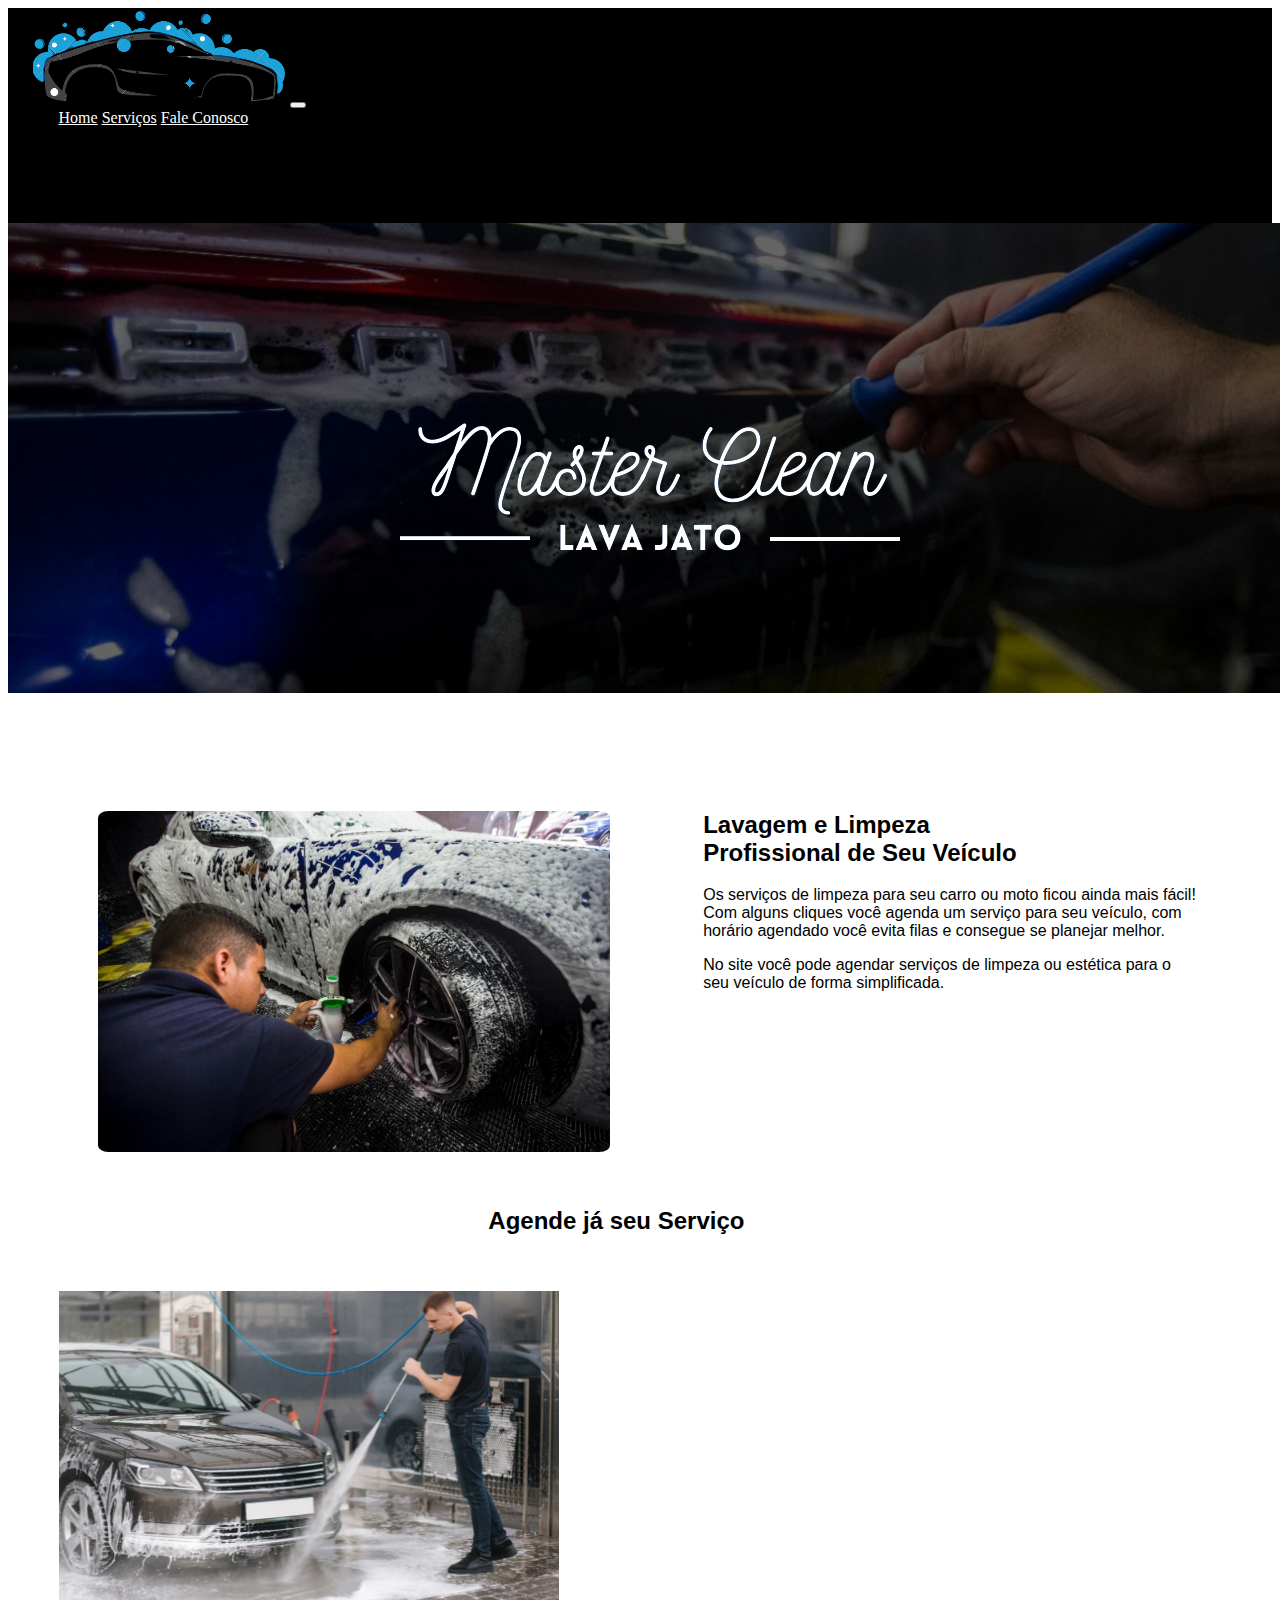
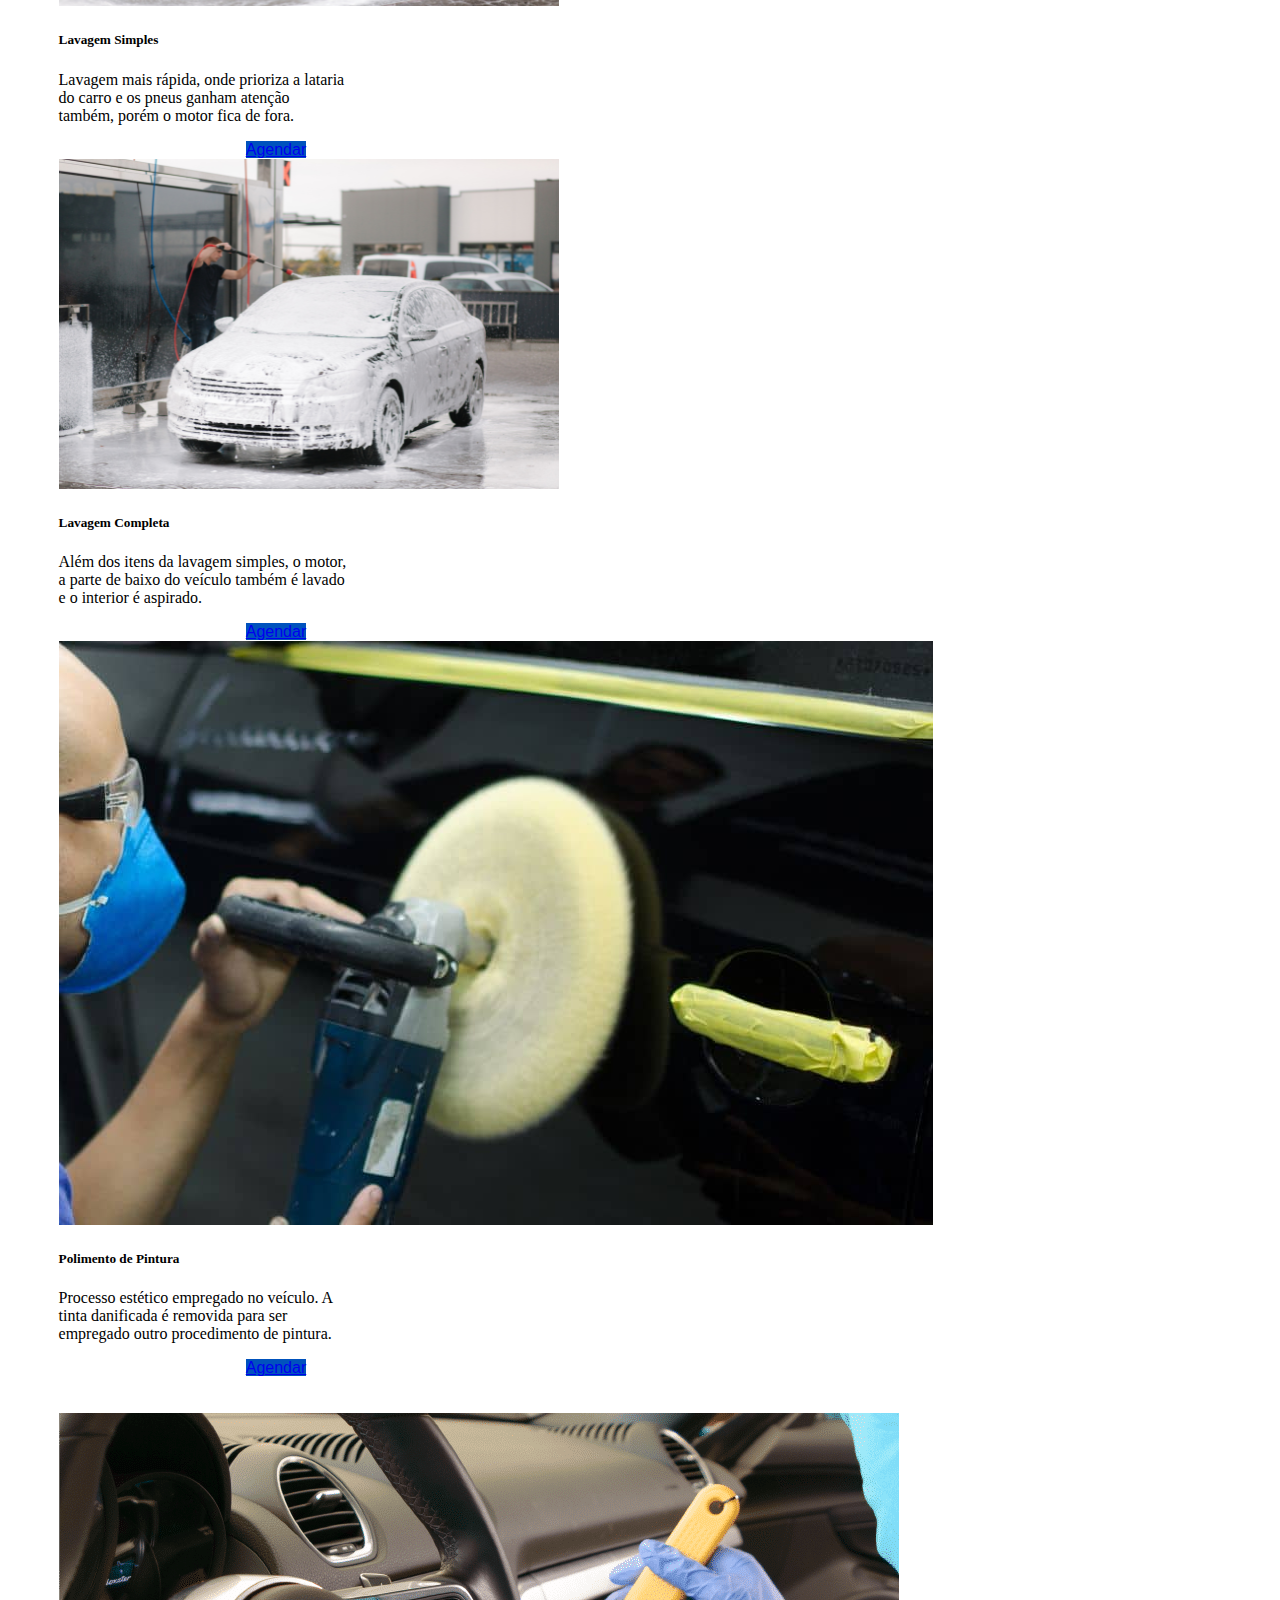
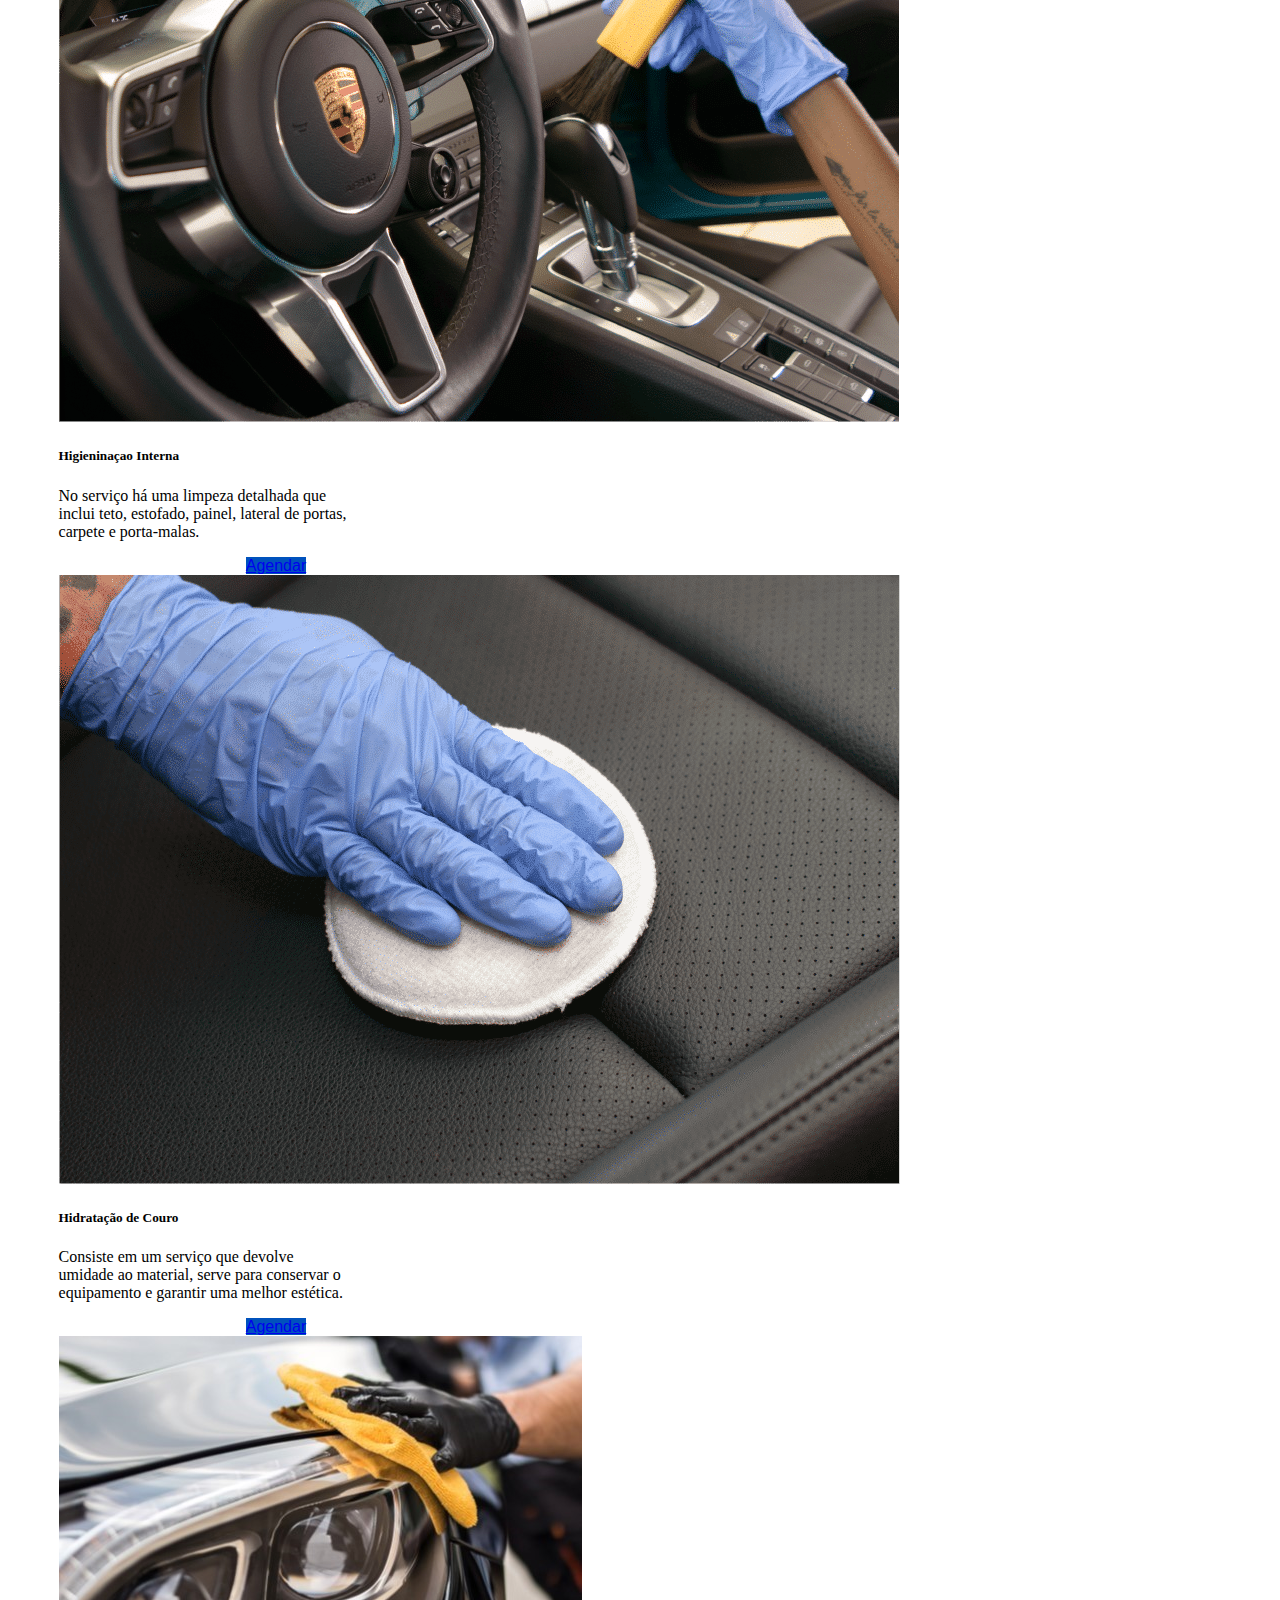
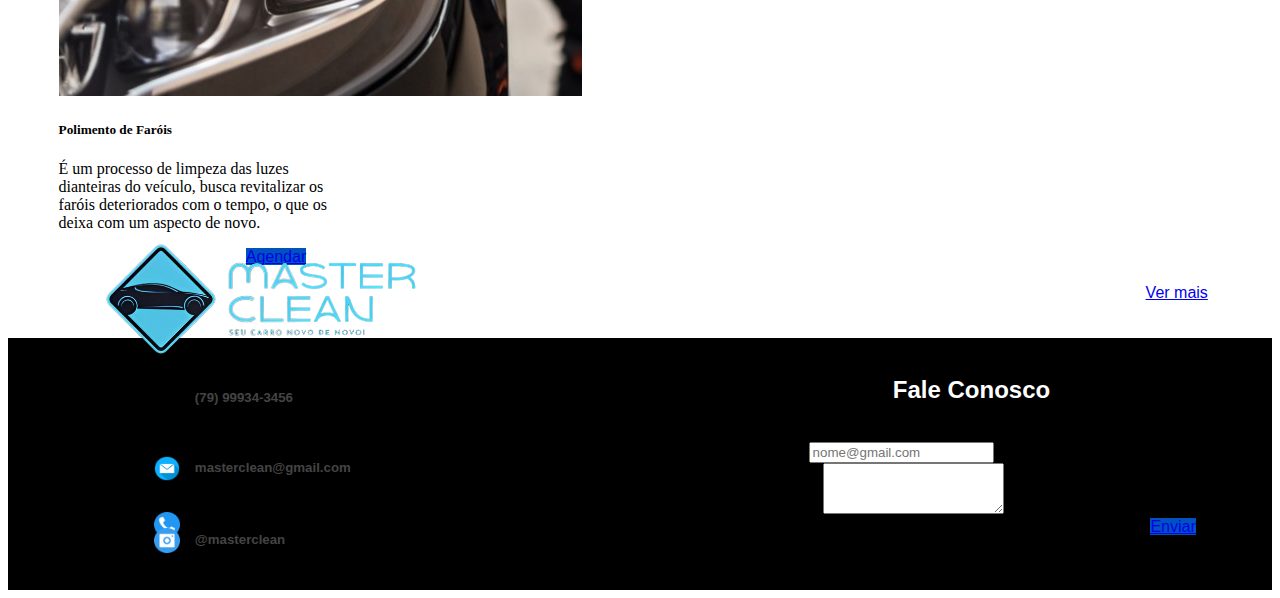
<file: Pages/Index.html>
<!DOCTYPE html>
<html lang="pt-br">

<head>
  <meta charset="UTF-8">
  <meta name="viewport" content="width=device-width, initial-scale=1.0">
  <link href="https://cdn.jsdelivr.net/npm/bootstrap@5.3.1/dist/css/bootstrap.min.css" rel="stylesheet"
    integrity="sha384-4bw+/aepP/YC94hEpVNVgiZdgIC5+VKNBQNGCHeKRQN+PtmoHDEXuppvnDJzQIu9" crossorigin="anonymous">
  <link href="../Style/style.css" rel="stylesheet">
  <title>Lava Jato</title>
</head>

<body>
  <nav class="navbar navbar-expand-lg " id="Nav">
    <div class="container-fluid">
      <a class="navbar-brand" id="Link" href="../Pages/Index.html"><img src="../Assets/logo1.png" alt=""
          id="imgLogo"></a>
      <button class="navbar-toggler" type="button" data-bs-toggle="collapse" data-bs-target="#navbarNavAltMarkup"
        aria-controls="navbarNavAltMarkup" aria-expanded="false" aria-label="Toggle navigation">
        <span class="navbar-toggler-icon"></span>
      </button>
      <div class="collapse navbar-collapse" id="navbarNavAltMarkup">
        <div class="navbar-nav" id="NavLink">
          <a class="nav-link active" id="Link" aria-current="page" href="Index.html">Home</a>
          <a class="nav-link active" id="Link" href="Servico.html">Serviços</a>
          <a class="nav-link active" id="Link" href="#faleconosco">Fale Conosco</a>
        </div>
        <a class="navbar-brand" id="Link" href="../Pages/Login.html"><img src="../Assets/login.png" alt=""
            id="imgLogin"></a>
      </div>
    </div>
  </nav>
  <img src="../Assets/Banner2.png" alt="" id="Banner">
  <img src="../Assets/nome.png" alt="" id="Nome">
  <div class="conteudo">
    <img src="../Assets/Lava-jato1.jpeg" alt="" id="imgLavaJato">
    <h2 id="Title1">Lavagem e Limpeza <br>
      Profissional de Seu Veículo</h2>

    <div id="Conteudo">
      <p>Os serviços de limpeza para seu carro ou moto ficou ainda mais fácil! <br>
        Com alguns cliques você agenda um serviço para seu veículo, com <br>
        horário agendado você evita filas e consegue se planejar melhor.</p>
      <p>No site você pode agendar serviços de limpeza ou estética para o <br>
        seu veículo de forma simplificada.
    </div>
  </div>
  <div class="Service">
    <h2 id="Title2">Agende já seu Serviço</h2>
    <br>
    <br>
    <div class="container text-center">
      <div class="row align-items-center" id="Col">
        <div class="col">
          <div class="card" style="width: 18rem;">
            <img src="../Assets/i1.png" class="card-img-top" alt="...">
            <div class="card-body">
              <h5 class="card-title">Lavagem Simples</h5>
              <p class="card-text">Lavagem mais rápida, onde prioriza a lataria do carro e os pneus ganham atenção
                também, porém o motor fica de fora.</p>
              <a href="../Pages/Agendamento.html" class="btn btn-primary" id="Btn">Agendar</a>
            </div>
          </div>
        </div>
        <div class="col">
          <div class="card" style="width: 18rem;">
            <img src="../Assets/i3.png" class="card-img-top" alt="...">
            <div class="card-body">
              <h5 class="card-title">Lavagem Completa</h5>
              <p class="card-text">Além dos itens da lavagem simples, o motor, a parte de baixo do veículo também é
                lavado e o interior é aspirado. </p>
              <a href="#" class="btn btn-primary" id="Btn">Agendar</a>
            </div>
          </div>
        </div>
        <div class="col">
          <div class="card" style="width: 18rem;">
            <img src="../Assets/i5.jpg" class="card-img-top" alt="...">
            <div class="card-body">
              <h5 class="card-title">Polimento de Pintura</h5>
              <p class="card-text">Processo estético empregado no veículo. A tinta danificada é removida para ser
                empregado outro procedimento de pintura. </p>
              <a href="#" class="btn btn-primary" id="Btn">Agendar</a>
            </div>
          </div>
        </div>
      </div>
    </div>
    <!---->
    <br>
    <br>

    <div class="container text-center">
      <div class="row align-items-center" id="Col">
        <div class="col">
          <div class="card" style="width: 18rem;">
            <img src="../Assets/i4.png" class="card-img-top" alt="...">
            <div class="card-body">
              <h5 class="card-title">Higieninaçao Interna</h5>
              <p class="card-text">No serviço há uma limpeza detalhada que inclui teto, estofado, painel, lateral de
                portas, carpete e porta-malas.</p>
              <a href="#" class="btn btn-primary" id="Btn">Agendar</a>
            </div>
          </div>
        </div>
        <div class="col">
          <div class="card" style="width: 18rem;">
            <img src="../Assets/i9.png" class="card-img-top" alt="...">
            <div class="card-body">
              <h5 class="card-title">Hidratação de Couro</h5>
              <p class="card-text">Consiste em um serviço que devolve umidade ao material, serve para conservar o
                equipamento e garantir uma melhor estética.</p>
              <a href="#" class="btn btn-primary" id="Btn">Agendar</a>
            </div>
          </div>
        </div>
        <div class="col">
          <div class="card" style="width: 18rem;">
            <img src="../Assets/i8.jpeg" class="card-img-top" alt="...">
            <div class="card-body">
              <h5 class="card-title">Polimento de Faróis</h5>
              <p class="card-text">É um processo de limpeza das luzes dianteiras do veículo, busca revitalizar os faróis
                deteriorados com o tempo, o que os deixa com um aspecto de novo. </p>
              <a href="#" class="btn btn-primary" id="Btn">Agendar</a>
            </div>
          </div>
        </div>
      </div>
      <br>
      <a href="Servico.html" id="LinkCard">Ver mais</a>
    </div>
  </div>
  <!---->
  <br>
  <br>
  <footer class="Footer">

    <br>
    <a href=""name="faleconosco"></a><h2 id="Title3" >Fale Conosco</h2>
    <br>
    <div class="card" style="width: 30rem;" id="card-Footer">
      <div class="card-body">
        <div class="mb-3">
          <label for="exampleFormControlInput1" class="form-label">Email</label>
          <input type="email" class="form-control" id="Input" placeholder="nome@gmail.com">
        </div>
        <div class="mb-3">
          <label for="exampleFormControlTextarea1" class="form-label">Assunto</label>
          <textarea class="form-control" id="exampleFormControlTextarea1" rows="3"></textarea>
        </div>
        <a href="#" class="btn btn-primary" id="btnCard">Enviar</a>
      </div>
    </div>
    <img src="../Assets/LG.png" id="imgFooter" alt="">
    <div id="icons">
      <img src="../Assets/telefone.png" class="icon" id="iconTel" alt="">
      <h5 class="textFooter" id="textTel">(79) 99934-3456</h5>
      <br>
      <img src="../Assets/email.png" class="icon" id="iconEmail" alt="">
      <h5 class="textFooter" id="textEmail">masterclean@gmail.com</h5>
      <br>
      <img src="../Assets/instagram.png" class="icon" id="iconInsta" alt="">
      <h5 class="textFooter" id="textInsta">@masterclean</h5>
    </div>
    <br>
    <br>
    <br>
  </footer>
  <script src="https://cdn.jsdelivr.net/npm/bootstrap@5.3.1/dist/js/bootstrap.bundle.min.js"
    integrity="sha384-HwwvtgBNo3bZJJLYd8oVXjrBZt8cqVSpeBNS5n7C8IVInixGAoxmnlMuBnhbgrkm"
    crossorigin="anonymous"></script>
</body>

</html>
</file>
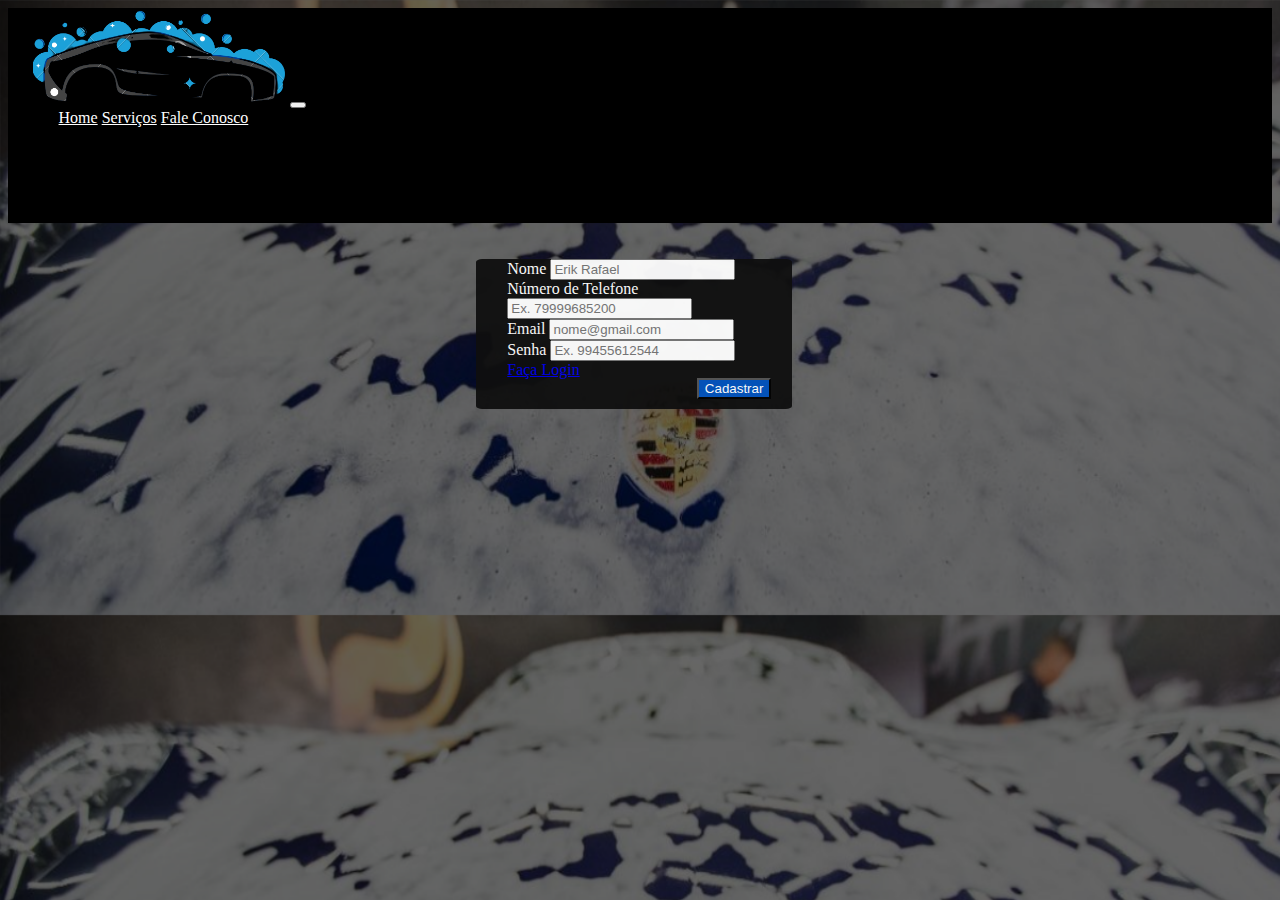
<file: Pages/Cadastro.html>
<!DOCTYPE html>
<html lang="pt-br">

<head>
  <meta charset="UTF-8">
  <meta name="viewport" content="width=device-width, initial-scale=1.0">
  <link href="https://cdn.jsdelivr.net/npm/bootstrap@5.3.1/dist/css/bootstrap.min.css" rel="stylesheet"
    integrity="sha384-4bw+/aepP/YC94hEpVNVgiZdgIC5+VKNBQNGCHeKRQN+PtmoHDEXuppvnDJzQIu9" crossorigin="anonymous">
  <link href="../Style/styleCdastro.css" rel="stylesheet">
  <title>Cadastro</title>
</head>
<body class="body">
  <nav class="navbar navbar-expand-lg " id="Nav">
    <div class="container-fluid">
      <a class="navbar-brand" id="Link" href="../Pages/Index.html"><img src="../Assets/logo1.png" alt=""
          id="imgLogo"></a>
      <button class="navbar-toggler" type="button" data-bs-toggle="collapse" data-bs-target="#navbarNavAltMarkup"
        aria-controls="navbarNavAltMarkup" aria-expanded="false" aria-label="Toggle navigation">
        <span class="navbar-toggler-icon"></span>
      </button>
      <div class="collapse navbar-collapse" id="navbarNavAltMarkup">
        <div class="navbar-nav" id="NavLink">
          <a class="nav-link active" id="Link" aria-current="page" href="Index.html">Home</a>
          <a class="nav-link active" id="Link" href="Servico.html">Serviços</a>
          <a class="nav-link active" id="Link" href="#">Fale Conosco</a>
        </div>
        <a class="navbar-brand" id="Link" href="../Pages/Login.html"><img src="../Assets/login.png" alt=""
            id="imgLogin"></a>
      </div>
    </div>
  </nav>
  <br>
  <br>
  <form class="row g-3 needs-validation" id="Form">
    <div class="col-md-6" id="label">
      <label for="nome" class="form-label">Nome</label>
      <input type="text" class="form-control" name="nome" id="nome" placeholder="Erik Rafael" maxlength="20"
        required>
      <br>
      <label for="cpf" class="form-label">Número de Telefone</label>
      <input type="number" class="form-control" name="numTelefone" id="numTelefone" placeholder="Ex. 79999685200" maxlength="11"
        pattern="[0-9]{11}" required>
      <br>
      <label for="cpf" class="form-label">Email</label>
      <input type="password" class="form-control" name="emaill" id="email" placeholder="nome@gmail.com" maxlength="11" 
        required>
      <br>
      <label for="cpf" class="form-label">Senha</label>
      <input type="password" class="form-control" name="senha" id="senha" placeholder="Ex. 99455612544" maxlength="11"
        pattern="[0-9]{11}" required>
      <br>
      <a href="../Pages/Login.html">Faça Login</a>
    </div>

    <div class="col-12">
      <button class="btn btn-outline-dark" type="submit" id="btn2">Cadastrar</button>
    </div>

    <script src="https://cdn.jsdelivr.net/npm/bootstrap@5.3.1/dist/js/bootstrap.bundle.min.js"
      integrity="sha384-HwwvtgBNo3bZJJLYd8oVXjrBZt8cqVSpeBNS5n7C8IVInixGAoxmnlMuBnhbgrkm"
      crossorigin="anonymous"></script>
</body>

</html>
</file>
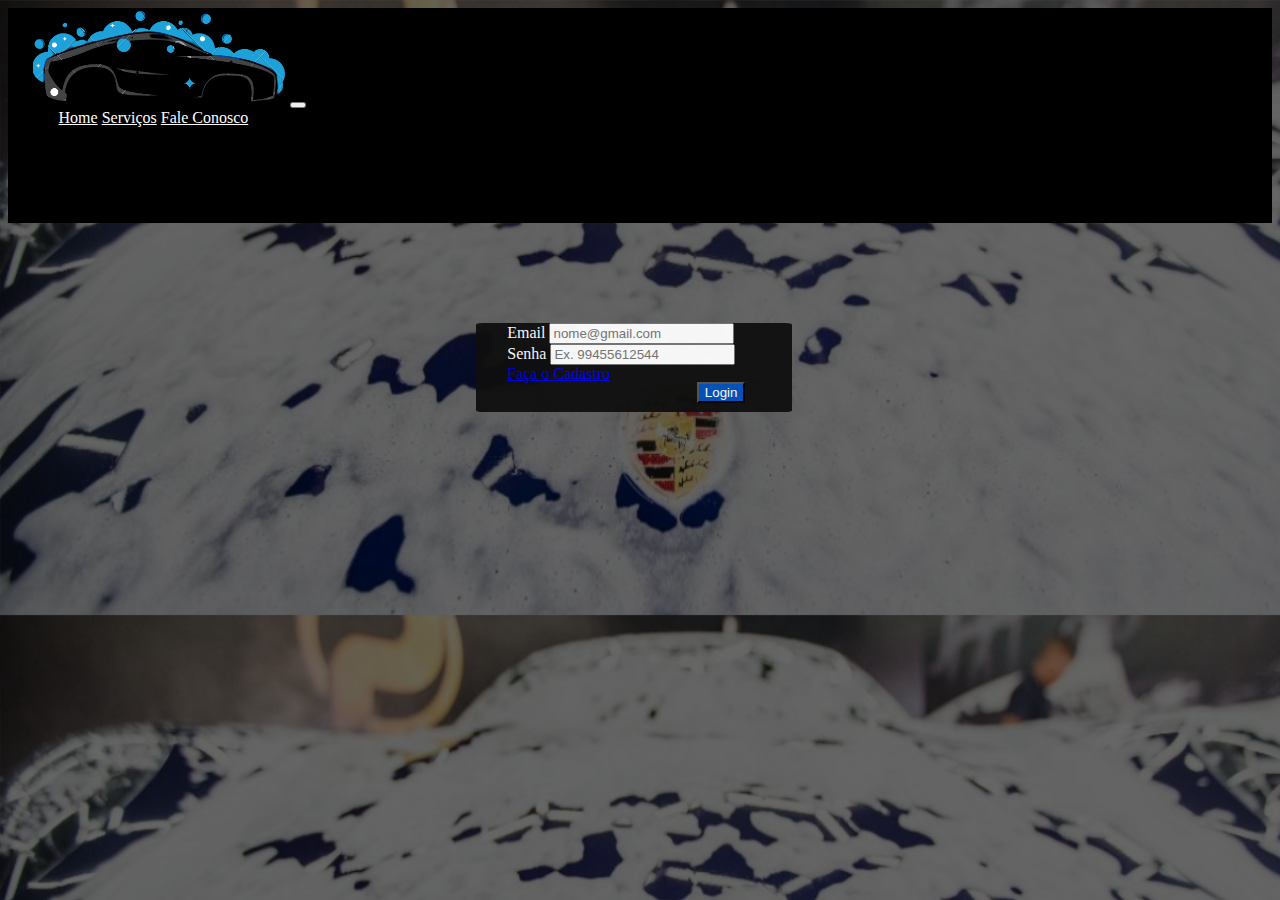
<file: Pages/Login.html>
<!DOCTYPE html>
<html lang="pt-br">

<head>
  <meta charset="UTF-8">
  <meta name="viewport" content="width=device-width, initial-scale=1.0">
  <link href="https://cdn.jsdelivr.net/npm/bootstrap@5.3.1/dist/css/bootstrap.min.css" rel="stylesheet"
    integrity="sha384-4bw+/aepP/YC94hEpVNVgiZdgIC5+VKNBQNGCHeKRQN+PtmoHDEXuppvnDJzQIu9" crossorigin="anonymous">
  <link href="../Style/styleLogin.css" rel="stylesheet">
  <title>Login</title>
</head>

<body class="body">
  <nav class="navbar navbar-expand-lg " id="Nav">
    <div class="container-fluid">
      <a class="navbar-brand" id="Link" href="../Pages/Index.html"><img src="../Assets/logo1.png" alt=""
          id="imgLogo"></a>
      <button class="navbar-toggler" type="button" data-bs-toggle="collapse" data-bs-target="#navbarNavAltMarkup"
        aria-controls="navbarNavAltMarkup" aria-expanded="false" aria-label="Toggle navigation">
        <span class="navbar-toggler-icon"></span>
      </button>
      <div class="collapse navbar-collapse" id="navbarNavAltMarkup">
        <div class="navbar-nav" id="NavLink">
          <a class="nav-link active" id="Link" aria-current="page" href="Index.html">Home</a>
          <a class="nav-link active" id="Link" href="Servico.html">Serviços</a>
          <a class="nav-link active" id="Link" href="#">Fale Conosco</a>
        </div>
        <a class="navbar-brand" id="Link" href="../Pages/Login.html"><img src="../Assets/login.png" alt=""
            id="imgLogin"></a>
      </div>
    </div>
  </nav>
  <br>
  <br>
  <form class="row g-3 needs-validation" id="Form">
    <div class="col-md-6" id="label">
      <label for="nome" class="form-label">Email</label>
      <input type="text" class="form-control" name="email" id="nome" placeholder="nome@gmail.com" maxlength="20"
        required>
      <br>
      <label for="cpf" class="form-label">Senha</label>
      <input type="password" class="form-control" name="senha" id="cpf" placeholder="Ex. 99455612544" maxlength="11"
        pattern="[0-9]{11}" required>
      <br>
      <a href="../Pages/Cadastro.html">Faça o Cadastro</a>
    </div>

    <div class="col-12">
      <button class="btn btn-outline-dark" type="submit" id="btn2">Login</button>
    </div>

    <script src="https://cdn.jsdelivr.net/npm/bootstrap@5.3.1/dist/js/bootstrap.bundle.min.js"
      integrity="sha384-HwwvtgBNo3bZJJLYd8oVXjrBZt8cqVSpeBNS5n7C8IVInixGAoxmnlMuBnhbgrkm"
      crossorigin="anonymous"></script>
</body>

</html>
</file>
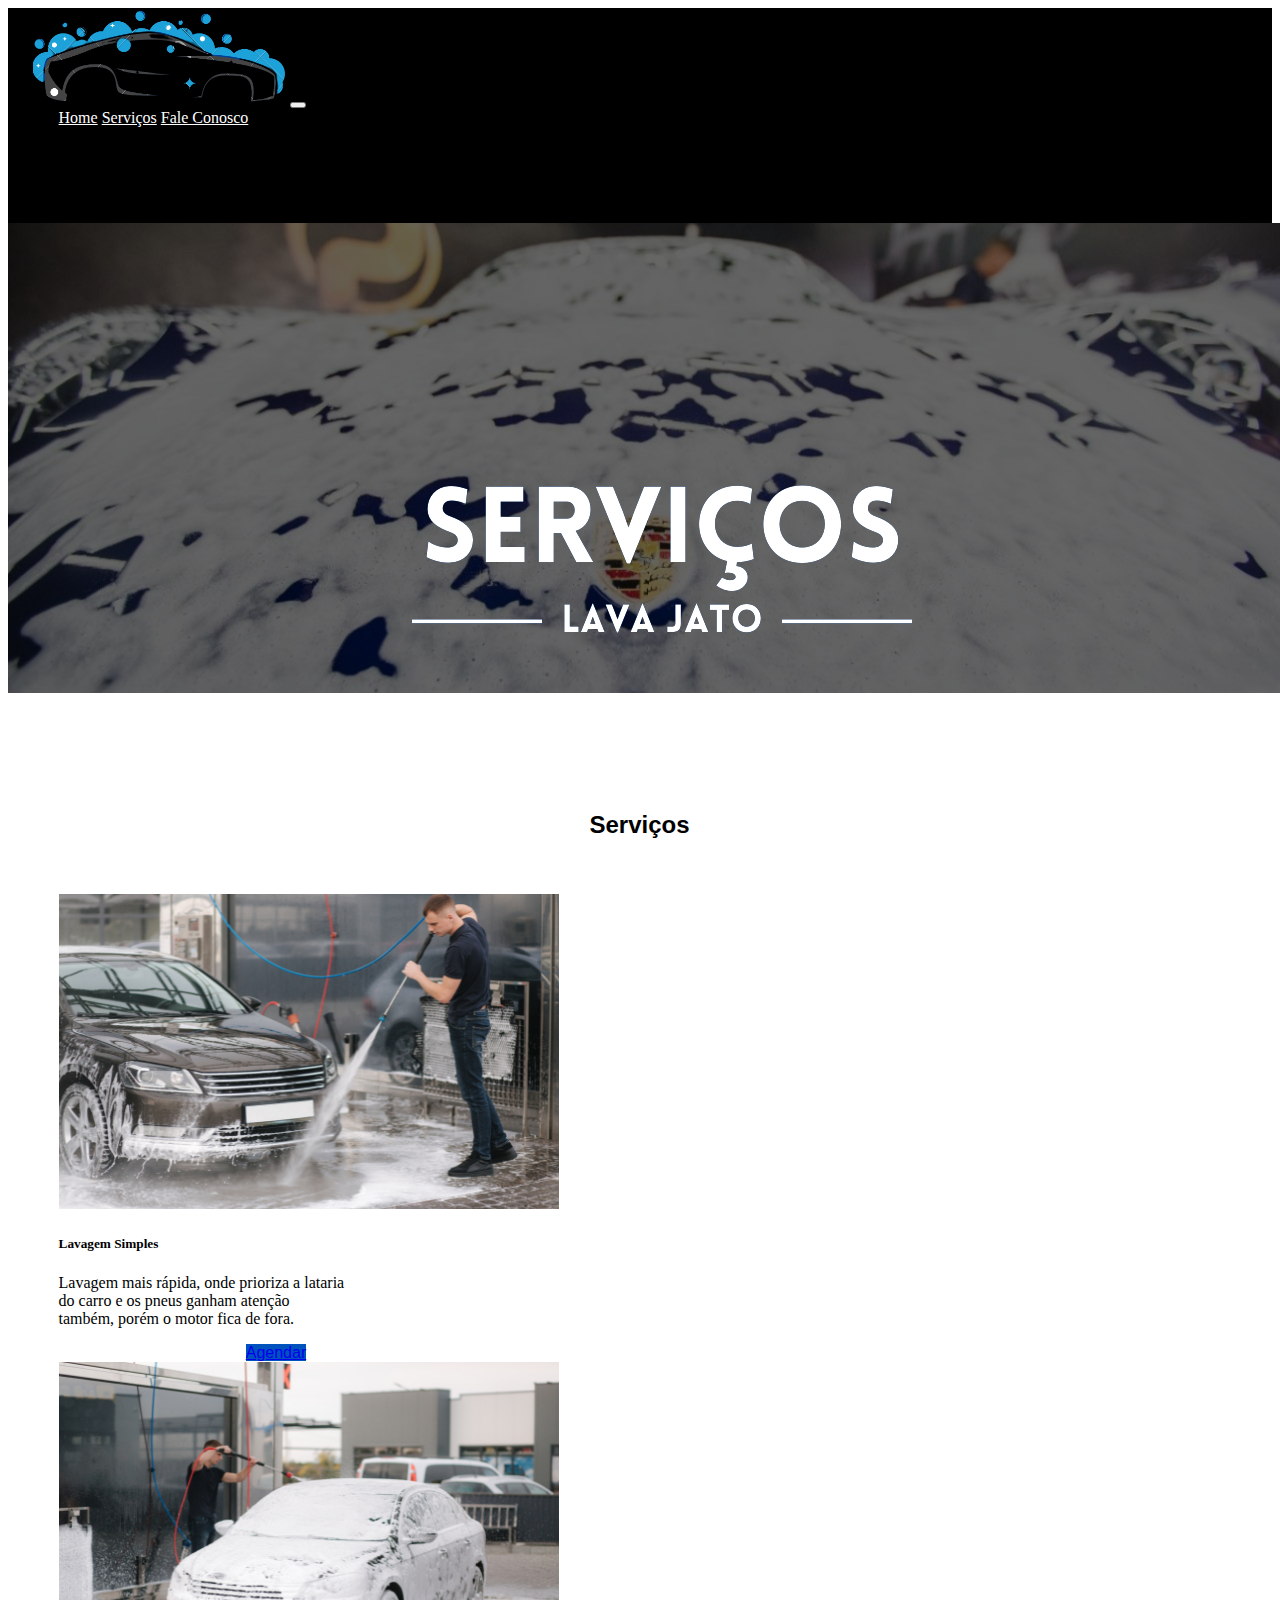
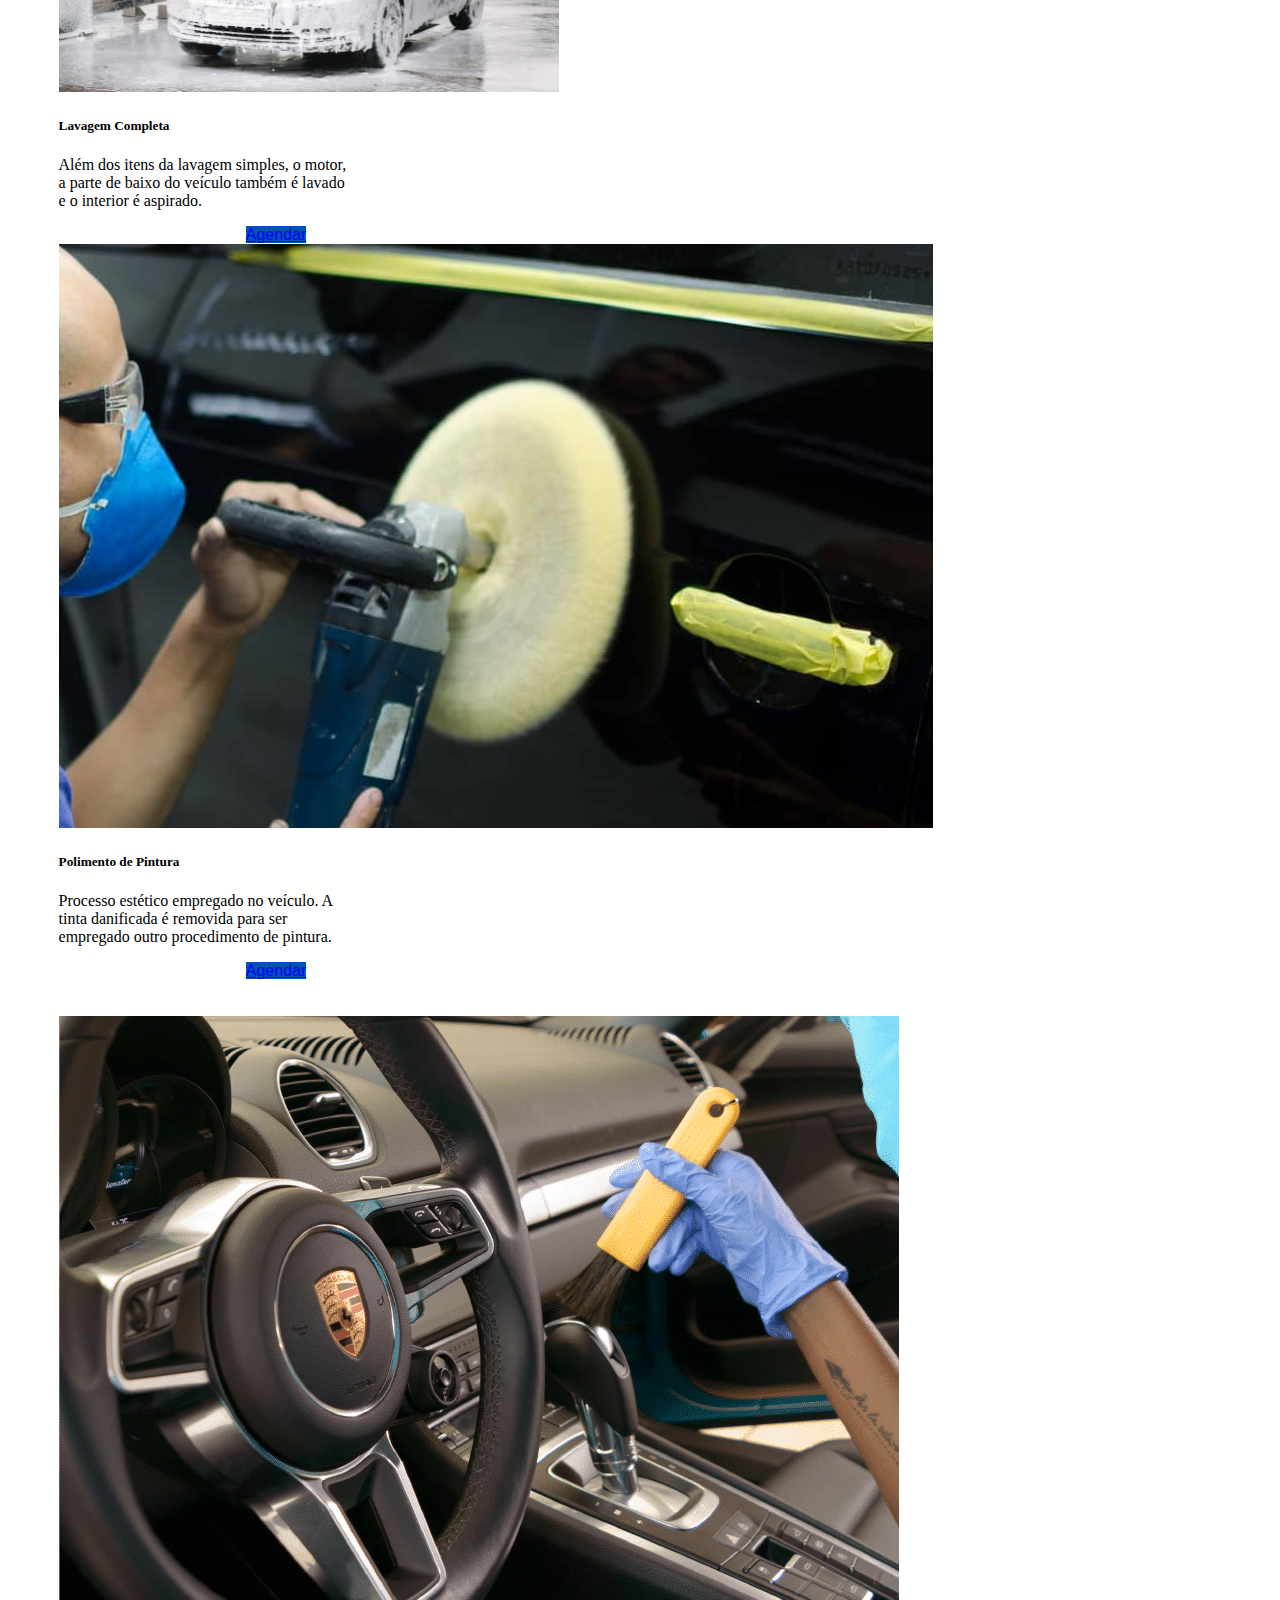
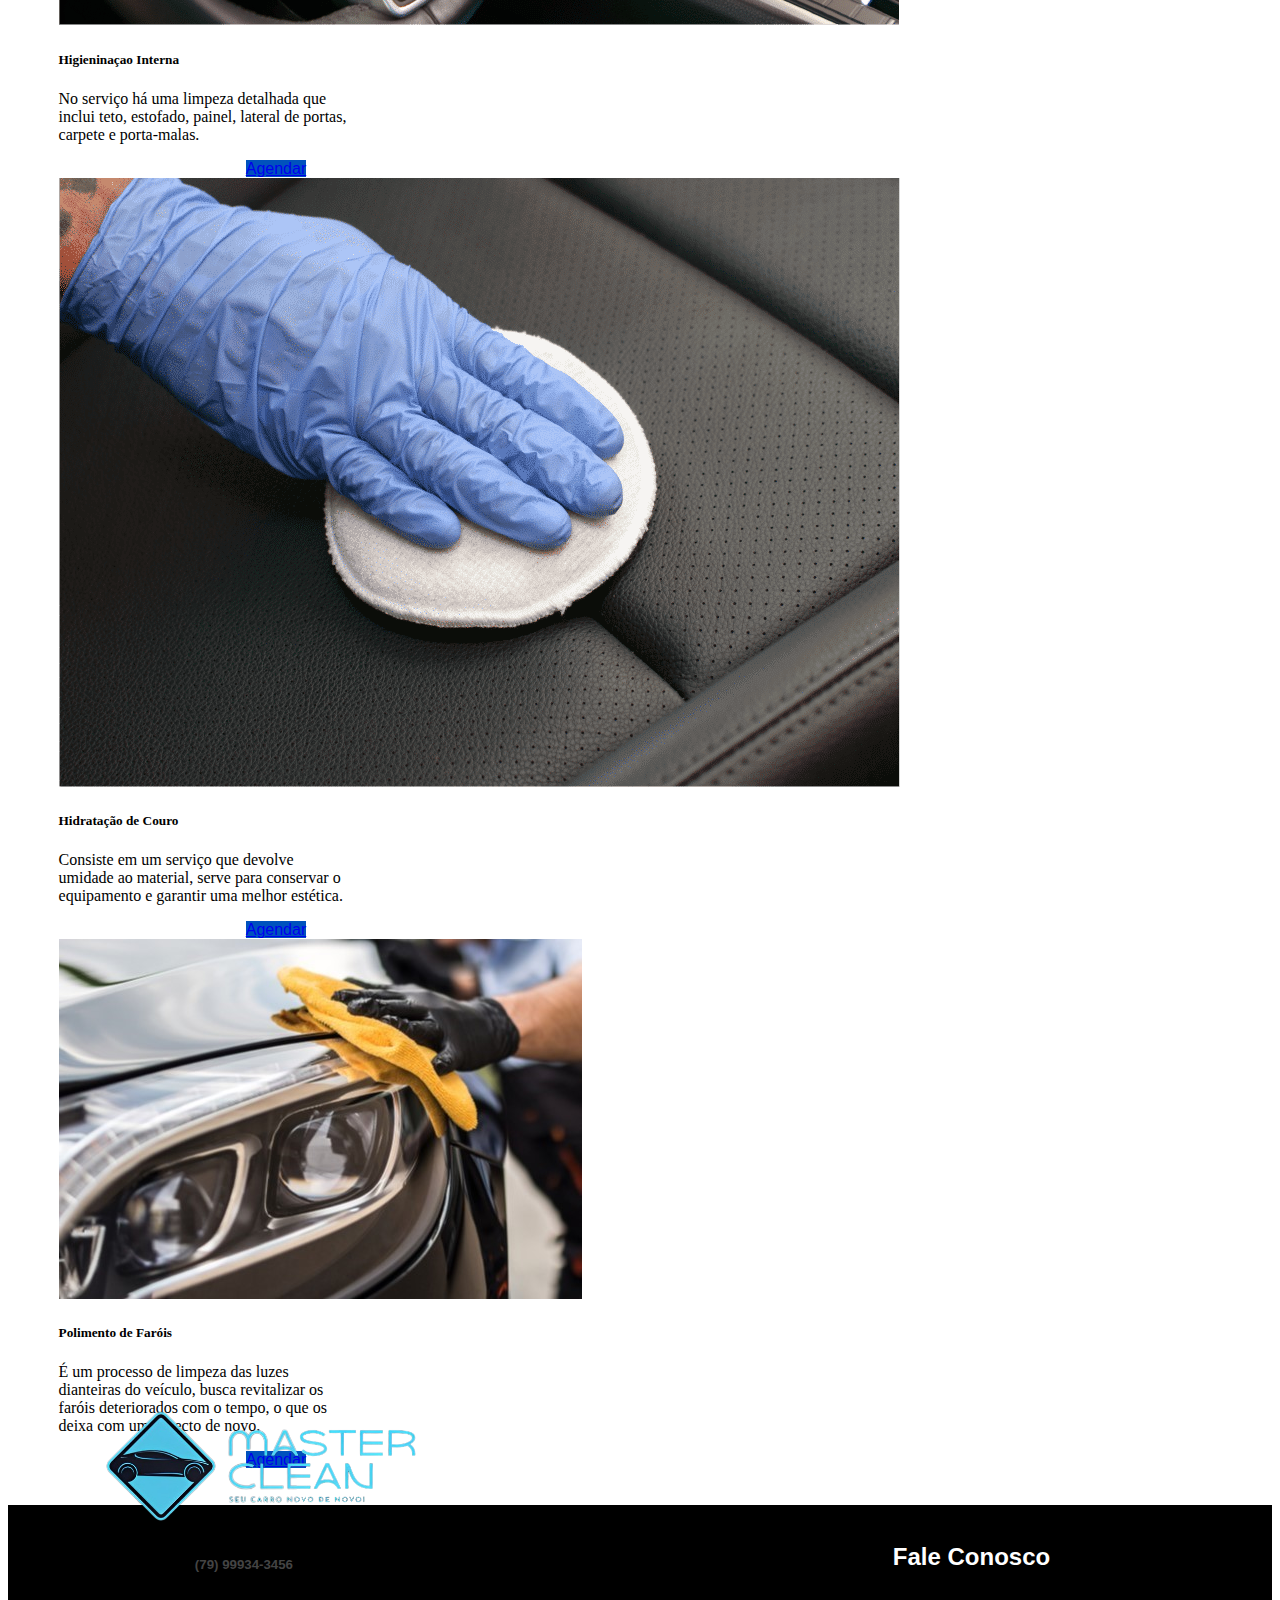
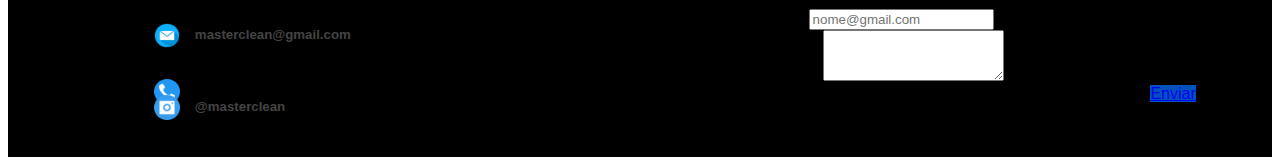
<file: Pages/Servico.html>
<!DOCTYPE html>
<html lang="pt-br">
<head>
    <meta charset="UTF-8">
    <meta name="viewport" content="width=device-width, initial-scale=1.0">
    <link href="https://cdn.jsdelivr.net/npm/bootstrap@5.3.1/dist/css/bootstrap.min.css" rel="stylesheet" integrity="sha384-4bw+/aepP/YC94hEpVNVgiZdgIC5+VKNBQNGCHeKRQN+PtmoHDEXuppvnDJzQIu9" crossorigin="anonymous">
    <link href="../Style/styleService.css" rel="stylesheet">
    <title>Serviços</title>
</head>
<body>
    <nav class="navbar navbar-expand-lg " id="Nav">
        <div class="container-fluid">
          <a class="navbar-brand" id="Link" href="../Pages/Index.html"><img src="../Assets/logo1.png" alt="" id="imgLogo"></a>
          <button class="navbar-toggler" type="button" data-bs-toggle="collapse" data-bs-target="#navbarNavAltMarkup" aria-controls="navbarNavAltMarkup" aria-expanded="false" aria-label="Toggle navigation">
            <span class="navbar-toggler-icon"></span>
          </button>
          <div class="collapse navbar-collapse" id="navbarNavAltMarkup" >
            <div class="navbar-nav" id="NavLink">
              <a class="nav-link active" id="Link" aria-current="page" href="Index.html">Home</a>
              <a class="nav-link active" id="Link" href="Servico.html">Serviços</a>
              <a class="nav-link active" id="Link" href="#faleconosco">Fale Conosco</a>
            </div>
            <a class="navbar-brand" id="Link" href="../Pages/Login.html"><img src="../Assets/login.png" alt="" id="imgLogin"></a>
          </div>
        </div>
    </nav>
    <img src="../Assets/ServiceBanner.png" alt="" id="Banner">
    <img src="../Assets/ServiceName.png" alt="" id="Nome">
   
    <div class="Service">
    <h2 id="Title2">Serviços</h2>
    <br>
    <br>
    <div class="container text-center">
      <div class="row align-items-center" id="Col">
        <div class="col">
          <div class="card" style="width: 18rem;">
            <img src="../Assets/i1.png" class="card-img-top" alt="...">
            <div class="card-body">
              <h5 class="card-title">Lavagem Simples</h5>
              <p class="card-text">Lavagem mais rápida, onde prioriza a lataria do carro e os pneus ganham atenção também, porém o motor fica de fora.</p>
              <a href="../Pages/Agendamento.html" class="btn btn-primary" id="Btn">Agendar</a>
            </div>
          </div>
        </div>
        <div class="col">
          <div class="card" style="width: 18rem;">
            <img src="../Assets/i3.png" class="card-img-top" alt="...">
            <div class="card-body">
              <h5 class="card-title">Lavagem Completa</h5>
              <p class="card-text">Além dos itens da lavagem simples, o motor, a parte de baixo do veículo também é lavado e o interior é aspirado. </p>
              <a href="#" class="btn btn-primary" id="Btn">Agendar</a>
            </div>
          </div>
        </div>
        <div class="col">
          <div class="card" style="width: 18rem;">
            <img src="../Assets/i5.jpg" class="card-img-top" alt="...">
            <div class="card-body">
              <h5 class="card-title">Polimento de Pintura</h5>
              <p class="card-text">Processo estético empregado no veículo. A tinta danificada é removida para ser empregado outro procedimento de pintura. </p>
              <a href="#" class="btn btn-primary" id="Btn">Agendar</a>
            </div>
          </div>
        </div>
      </div>
    </div>
    <!---->
    <br>
    <br>

    <div class="container text-center">
      <div class="row align-items-center" id="Col">
        <div class="col">
          <div class="card" style="width: 18rem;">
            <img src="../Assets/i4.png" class="card-img-top" alt="...">
            <div class="card-body">
              <h5 class="card-title">Higieninaçao Interna</h5>
              <p class="card-text">No serviço há uma limpeza detalhada que inclui teto, estofado, painel, lateral de portas, carpete e porta-malas.</p>
              <a href="#" class="btn btn-primary" id="Btn">Agendar</a>
            </div>
          </div>
        </div>
        <div class="col">
          <div class="card" style="width: 18rem;">
            <img src="../Assets/i9.png" class="card-img-top" alt="...">
            <div class="card-body">
              <h5 class="card-title">Hidratação de Couro</h5>
              <p class="card-text">Consiste em um serviço que devolve umidade ao material, serve para conservar o equipamento e garantir uma melhor estética.</p>
              <a href="#" class="btn btn-primary" id="Btn">Agendar</a>
            </div>
          </div>
        </div>
        <div class="col">
          <div class="card" style="width: 18rem;">
            <img src="../Assets/i8.jpeg" class="card-img-top" alt="...">
            <div class="card-body">
              <h5 class="card-title">Polimento de Faróis</h5>
              <p class="card-text">É um processo de limpeza das luzes dianteiras do veículo, busca revitalizar os faróis deteriorados com o tempo, o que os deixa com um aspecto de novo. </p>
              <a href="#" class="btn btn-primary" id="Btn">Agendar</a>
            </div>
          </div>
        </div>
      </div>
    </div>
  </div>
  <!---->
  <br>
  <br>

  <div>
    <footer class="Footer">
      
      <br>
      <a href=""name="faleconosco"></a><h2 id="Title3">Fale Conosco</h2>
      <br>
      <div class="card" style="width: 30rem;" id="card-Footer">
        <div class="card-body">
          <div class="mb-3">
            <label for="exampleFormControlInput1" class="form-label">Email</label>
            <input type="email" class="form-control" id="Input" placeholder="nome@gmail.com" >
          </div>
          <div class="mb-3">
            <label for="exampleFormControlTextarea1" class="form-label">Assunto</label>
            <textarea class="form-control" id="exampleFormControlTextarea1" rows="3"></textarea>
          </div>
          <a href="#" class="btn btn-primary" id="btnCard">Enviar</a>
        </div>
      </div>
        <img src="../Assets/LG.png" id="imgFooter" alt="">
        <div id="icons">
          <img src="../Assets/telefone.png" class="icon" id="iconTel" alt="">
          <h5 class="textFooter" id="textTel" >(79) 99934-3456</h5>
          <br>
          <img src="../Assets/email.png" class="icon" id="iconEmail" alt="">
          <h5 class="textFooter" id="textEmail">masterclean@gmail.com</h5>
          <br>
          <img src="../Assets/instagram.png" class="icon" id="iconInsta" alt="">
          <h5 class="textFooter" id="textInsta">@masterclean</h5>
        </div>
        <br>
        <br>
        <br>
    </footer>
  </div>
    <script src="https://cdn.jsdelivr.net/npm/bootstrap@5.3.1/dist/js/bootstrap.bundle.min.js" integrity="sha384-HwwvtgBNo3bZJJLYd8oVXjrBZt8cqVSpeBNS5n7C8IVInixGAoxmnlMuBnhbgrkm" crossorigin="anonymous"></script>
</body>
</html>
</file>
<file: Style/style.css>
#Nav{
    background-color: #000000;
}
#NavLink{
    margin-left: 4%;
}
#Link{
    color:white;
}
#imgLogo{
    width: 20%;
    margin-left: 2%;
}
#imgLogin{
    width: 7%;
    margin-left: 115%;
}
#Banner{
    width: 100%;
    margin: 0%;
    position: absolute;
}
#Nome{
    margin-left: 31%;
    margin-top: 5%;
    position: relative;
}
#imgLavaJato{
    width: 40%;
    margin-left: 7%;
    border-radius: 2%;
    position: absolute;
}
#Title1{
    color: #000000;
    font-family: Arial, Helvetica Neue, Helvetica, sans-serif;
    margin-left: 55%;
}
#Conteudo{
    margin-left: 55%;
    margin-top: 1%;
    font-size: 100%;
    font-family: Arial, Helvetica Neue, Helvetica, sans-serif;
}
.Service{
    margin-top: 17%;
}
#Title2{
    margin-left: 38%;
    font-family: Arial, Helvetica Neue, Helvetica, sans-serif;
    color: black;
}
#Col{
    margin-left: 4%;
}
#card{
    width: 20%;
   margin-left: 0;
}
#Btn{
    margin-left: 65%;
    background-color: #0052bd;
    font-family: Arial, Helvetica Neue, Helvetica, sans-serif;
}
#LinkCard{
    margin-left: 90%;
    font-family: Arial, Helvetica Neue, Helvetica, sans-serif;
}
.Footer{
    background-color: #000000;
}
#card-Footer{
    margin-left: 60%;
     
}
#btnCard{
    margin-left: 80%;
    background-color: #0052bd;
    font-family: Arial, Helvetica Neue, Helvetica, sans-serif;
}
#Title3{
    margin-left: 70%;
    font-family: Arial, Helvetica Neue, Helvetica, sans-serif;
    color: white;
}
#imgFooter{
    width: 30%;
    margin-top: -25%;
    margin-left: 5%;
    position: absolute;
}
.icon{
    width: 5%;
    margin-left: 11%;
}
#iconTel{
    margin-top: -50%;
}
#iconEmail{
    margin-top: 2%;
}
#iconInsta{
    margin-top: 2.5%;
}
#icons{
    margin-top: -1%;
    margin-left: 7%;
    position: absolute;
}
.textFooter{
    font-family: Arial, Helvetica Neue, Helvetica, sans-serif;
    margin-left: 15%;
    color: #444444;
}
#textTel{
    margin-top: -29.5%;
    margin-left: 19%;
}
#textEmail{
    margin-top: -5%;
    margin-left: 19%;
}
#textInsta{
    margin-top: -5%;
    margin-left: 19%;
}
</file>
<file: Style/styleCdastro.css>
.body{
    background-image: url(../Assets/ServiceBanner.png);
    background-size: 1366px 615px;
}
#Nav{
    background-color: #000000;
}
#NavLink{
    margin-left: 4%;
}
#Link{
    color:white;
}
#imgLogo{
    width: 20%;
    margin-left: 2%;
}
#imgLogin{
    width: 7%;
    margin-left: 115%;
}
#card{
    width: 40%;
    margin-left: 30%;
    margin-top: 5%;
}
#imgLogin2{
    width: 12%;
    margin-left: 45%;
    margin-bottom: 5%;
}
#btnLogin{
    margin-left: 85%;
}
#linkLogin{
    margin-left: 15%;
    margin-top: 2%;
}
#Form{
    background-color: #0f0f0f;
    opacity: 95%;
    width: 25%;
    margin-left: 37%;
    border-radius: 2%;
    margin-top: 0%;
}
#btn2{
    margin-left: 70%;
    margin-top: -18%;
    margin-bottom: 3%;
    background-color: #0052bd;
    color: #ffffff;
}
#label{
    margin-left: 10%;
    width: 80%;
    color: #ffffff;
}
</file>
<file: Style/styleLogin.css>
.body{
    background-image: url(../Assets/ServiceBanner.png);
    background-size: 1366px 615px;
}
#Nav{
    background-color: #000000;
}
#NavLink{
    margin-left: 4%;
}
#Link{
    color:white;
}
#imgLogo{
    width: 20%;
    margin-left: 2%;
}
#imgLogin{
    width: 7%;
    margin-left: 115%;
}
#card{
    width: 40%;
    margin-left: 30%;
    margin-top: 5%;
}
#imgLogin2{
    width: 12%;
    margin-left: 45%;
    margin-bottom: 5%;
}
#btnLogin{
    margin-left: 85%;
}
#linkLogin{
    margin-left: 15%;
    margin-top: 2%;
}
#Form{
    background-color: #0f0f0f;
    opacity: 95%;
    width: 25%;
    margin-left: 37%;
    border-radius: 2%;
    margin-top: 5%;
}
#btn2{
    margin-left: 70%;
    margin-top: -18%;
    margin-bottom: 3%;
    background-color: #0052bd;
    color: #ffffff;
}
#label{
    margin-left: 10%;
    width: 80%;
    color: #ffffff;
}
</file>
<file: Style/styleService.css>
#Nav{
    background-color: #000000;
}
#NavLink{
    margin-left: 4%;
}
#Link{
    color:white;
}
#imgLogo{
    width: 20%;
    margin-left: 2%;
}
#imgLogin{
    width: 7%;
    margin-left: 115%;
}
#Banner{
    width: 100%;
    margin: 0%;
    position: absolute;
}
#Nome{
    margin-left: 32%;
    margin-top: 5%;
    position: relative;
}
#imgLavaJato{
    width: 40%;
    margin-left: 7%;
    border-radius: 2%;
    position: absolute;
}
#Title1{
    color: #000000;
    font-family: Arial, Helvetica Neue, Helvetica, sans-serif;
    margin-left: 55%;
}

#Title2{
    margin-left: 46%;
    font-family: Arial, Helvetica Neue, Helvetica, sans-serif;
    color: black;
}
#Col{
    margin-left: 4%;
}
#card{
    width: 20%;
   margin-left: 0;
}
#Btn{
    margin-left: 65%;
    background-color: #0052bd;
    font-family: Arial, Helvetica Neue, Helvetica, sans-serif;
}
.Footer{
    background-color: #000000;
}
#card-Footer{
    margin-left: 60%;
     
}
#btnCard{
    margin-left: 80%;
    background-color: #0052bd;
    font-family: Arial, Helvetica Neue, Helvetica, sans-serif;
}
#Title3{
    margin-left: 70%;
    font-family: Arial, Helvetica Neue, Helvetica, sans-serif;
    color: white;
}
#imgFooter{
    width: 30%;
    margin-top: -25%;
    margin-left: 5%;
    position: absolute;
}
.icon{
    width: 5%;
    margin-left: 11%;
}
#iconTel{
    margin-top: -50%;
}
#iconEmail{
    margin-top: 2%;
}
#iconInsta{
    margin-top: 2.5%;
}
#icons{
    margin-top: -1%;
    margin-left: 7%;
    position: absolute;
}
.textFooter{
    font-family: Arial, Helvetica Neue, Helvetica, sans-serif;
    margin-left: 15%;
    color: #444444;
}
#textTel{
    margin-top: -29.5%;
    margin-left: 19%;
}
#textEmail{
    margin-top: -5%;
    margin-left: 19%;
}
#textInsta{
    margin-top: -5%;
    margin-left: 19%;
}
</file>
